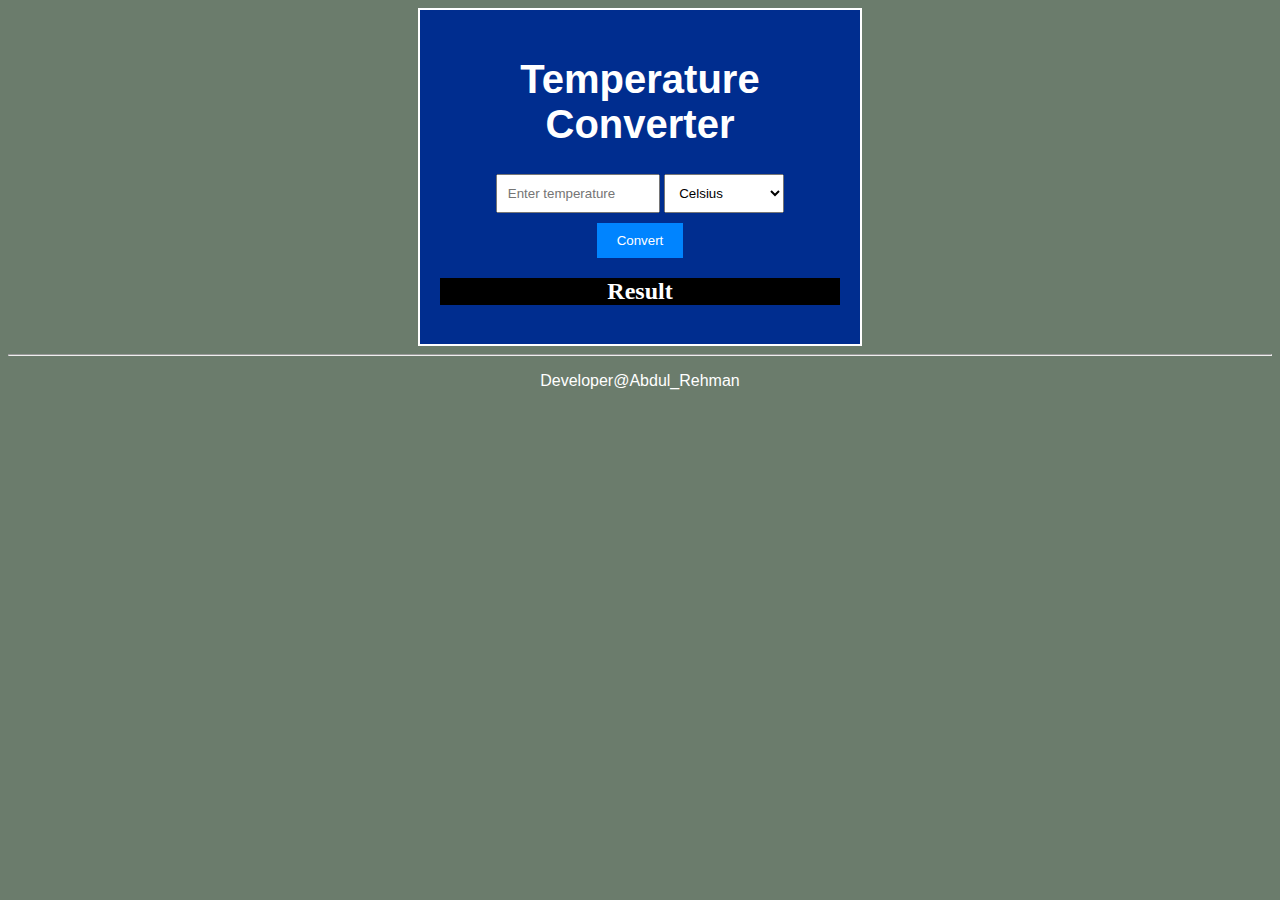
<file: temperature/index.html>
<!DOCTYPE html>
<html>

<head>
    <title>Temperature Converter</title>
    <link rel="stylesheet" type="text/css" href="style.css">
</head>

<body>
    <div class="container">
        <h1 class="main-h">Temperature Converter</h1>
        <div class="converter">
            <input type="number" id="inputTemperature" placeholder="Enter temperature">
            <select id="inputUnit">
        <option value="celsius">Celsius</option>
        <option value="fahrenheit">Fahrenheit</option>
        <option value="kelvin">Kelvin</option>
      </select>
            <br>
            <button onclick="convertTemperature()">Convert</button>
            <h2 class="result-h">Result <br></h2>
            <div id="result"></div>
        </div>
    </div>

    <hr>
    <p style="text-align: center;">Developer@Abdul_Rehman</p>

    <script src="index.js"></script>
</body>

</html>
</file>
<file: temperature/style.css>
body {
    background-color: #6b7c6c;
    color: white;
    font-family: 'Gill Sans', 'Gill Sans MT', Calibri, 'Trebuchet MS', sans-serif;
}

.container {
    border: 2px solid white;
    background-color: rgb(0, 45, 143);
    max-width: 400px;
    margin: 0 auto;
    padding: 20px;
    text-align: center;
}

.container .main-h {
    font-size: 40px;
}

.converter input {
    width: 35%;
    padding: 10px;
    margin-bottom: 10px;
}

.converter select {
    width: 30%;
    padding: 10px;
    margin-bottom: 10px;
}

.converter button {
    padding: 10px 20px;
    background-color: #0084ff;
    color: white;
    border: none;
    cursor: pointer;
    transition: 0.3s;
}

.converter button:hover {
    background-color: #0004fc;
    transition: 0.3s;
}

.result-h {
    text-align: center;
    font-family: 'Times New Roman', Times, serif;
    font-weight: bold;
    background-color: rgb(0, 0, 0);
}

#result {
    font-size: 35px;
    margin-top: 10px;
    background-color: #000000;
}
</file>
